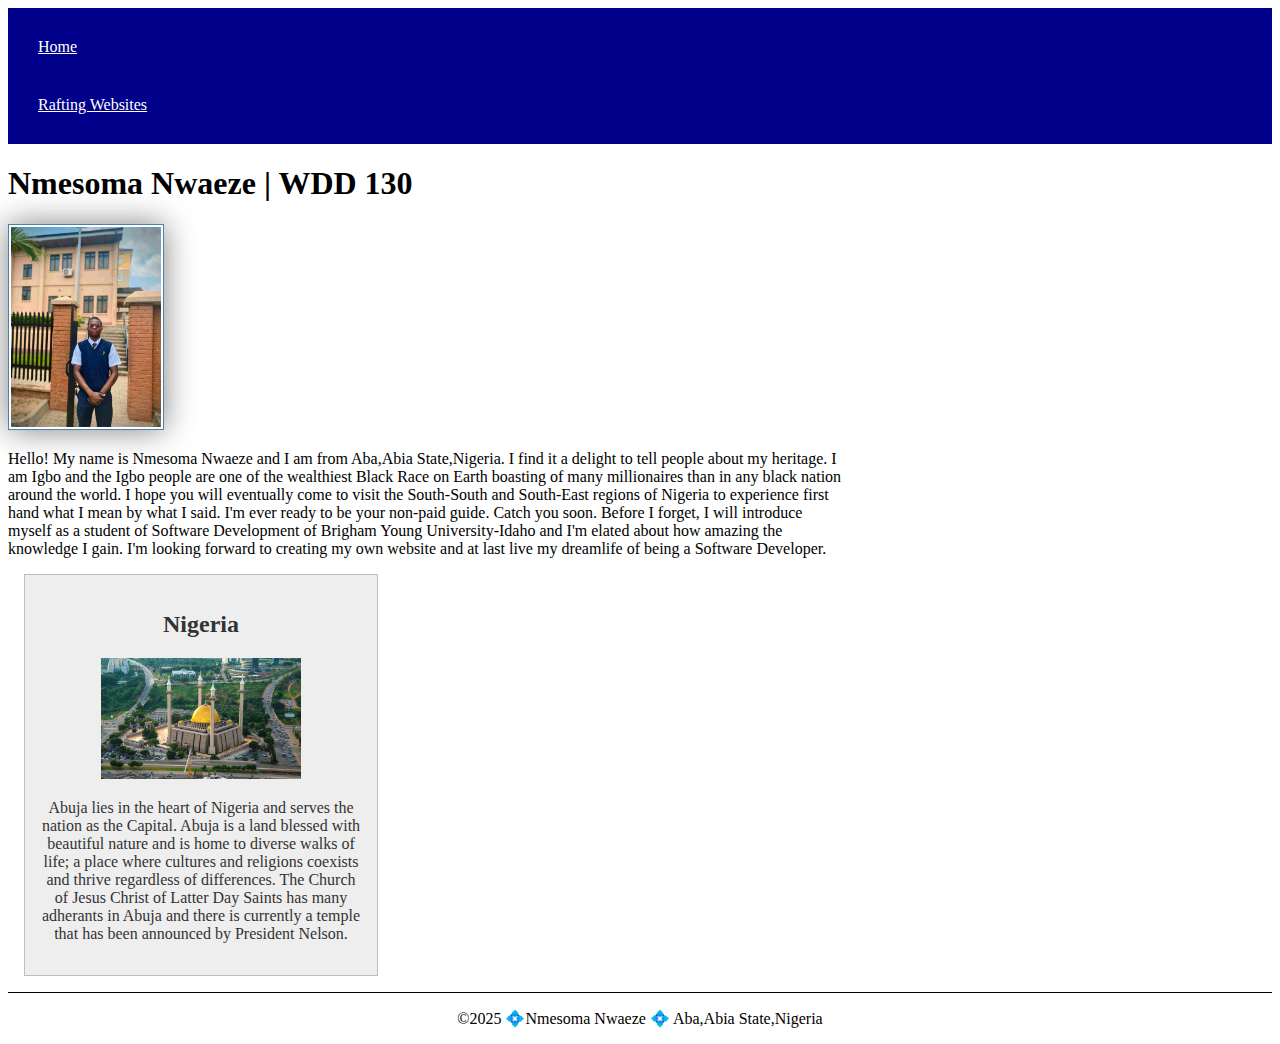
<file: index.html>
<!DOCTYPE html>
<html lang="en-US">

<head>
    <meta charset="utf-8">
    <meta name="viewport" content="width=device-width, initial-scale=1.0">
    <title>Nmesoma Nwaeze | WDD 130</title>
    <meta name="description" content="Nmesoma Nwaeze's BYU-Idaho WDD 130 course home page">
    <meta name="author" content="Nmesoma Nwaeze">
    <link rel="stylesheet" href="styles/styles.css">
</head>

<body>
    <header>
        <nav>
            <a href="#">Home</a>
            <a href="wwr/">Rafting Websites</a>
        </nav>
    </header>
    <main>
        <h1> Nmesoma Nwaeze | WDD 130</h1>
        <img src="images/profile.jpg" alt="Hello, my name is Nmesoma Nwaeze" width="200">
        <p> Hello! My name is Nmesoma Nwaeze and I am from Aba,Abia State,Nigeria. I find it a delight to tell
            people about my heritage. I am Igbo and the Igbo people are one of the wealthiest Black Race on Earth
            boasting of many millionaires than in any black nation around the world. I hope you will eventually come
            to visit the South-South and South-East regions of Nigeria to experience first hand what I mean by what
            I said. I'm ever ready to be your non-paid guide. Catch you soon. Before I forget, I will introduce
            myself as a student of Software Development of Brigham Young University-Idaho and I'm elated about how
            amazing the knowledge I gain. I'm looking forward to creating my own website and at last live my
            dreamlife of being a Software Developer. </p>
    </main>
    <aside>
        <h2>Nigeria</h2>
        <img src="images/abuja.jpg" alt="Abuja Scenery">
        <P> Abuja lies in the heart of Nigeria and serves the nation as the Capital. Abuja is a land blessed with
            beautiful nature and is home to diverse walks of life; a place where cultures and religions coexists and
            thrive regardless of differences. The Church of Jesus Christ of Latter Day Saints has many adherants in
            Abuja and there is currently a temple that has been announced by President Nelson.</P>
    </aside>
    <footer>
        <p>©2025 💠Nmesoma Nwaeze 💠 Aba,Abia State,Nigeria</p>
    </footer>
</body>

</html>
</file>
<file: styles/styles.css>
nav {
    background-color: darkblue;
    padding: 10px;
}

nav a {
    color: White;
    display: block;
    padding: 20px;
}
main{
    max-width: 840px;
}
aside{
    width: 20em;
    margin: 1em;
    border: 1px Solid rgba(0 0 0 / 0.2); /* 1 */
    padding: 1em;
    background-color: #eee;
    color: #333;
    text-align: center;
}
aside img{
    width: 200px;
    height: auto;
}
footer {
    margin-top: 1em;    border-top: 1px solid #000;
    text-align: center;
}
main img{
    width: 150px;
    height: auto;
    border: 1px solid steelblue;
    padding: 2px;
    box-shadow: 0 0 30px gray;
}
p { padding: 0;}
</file>
